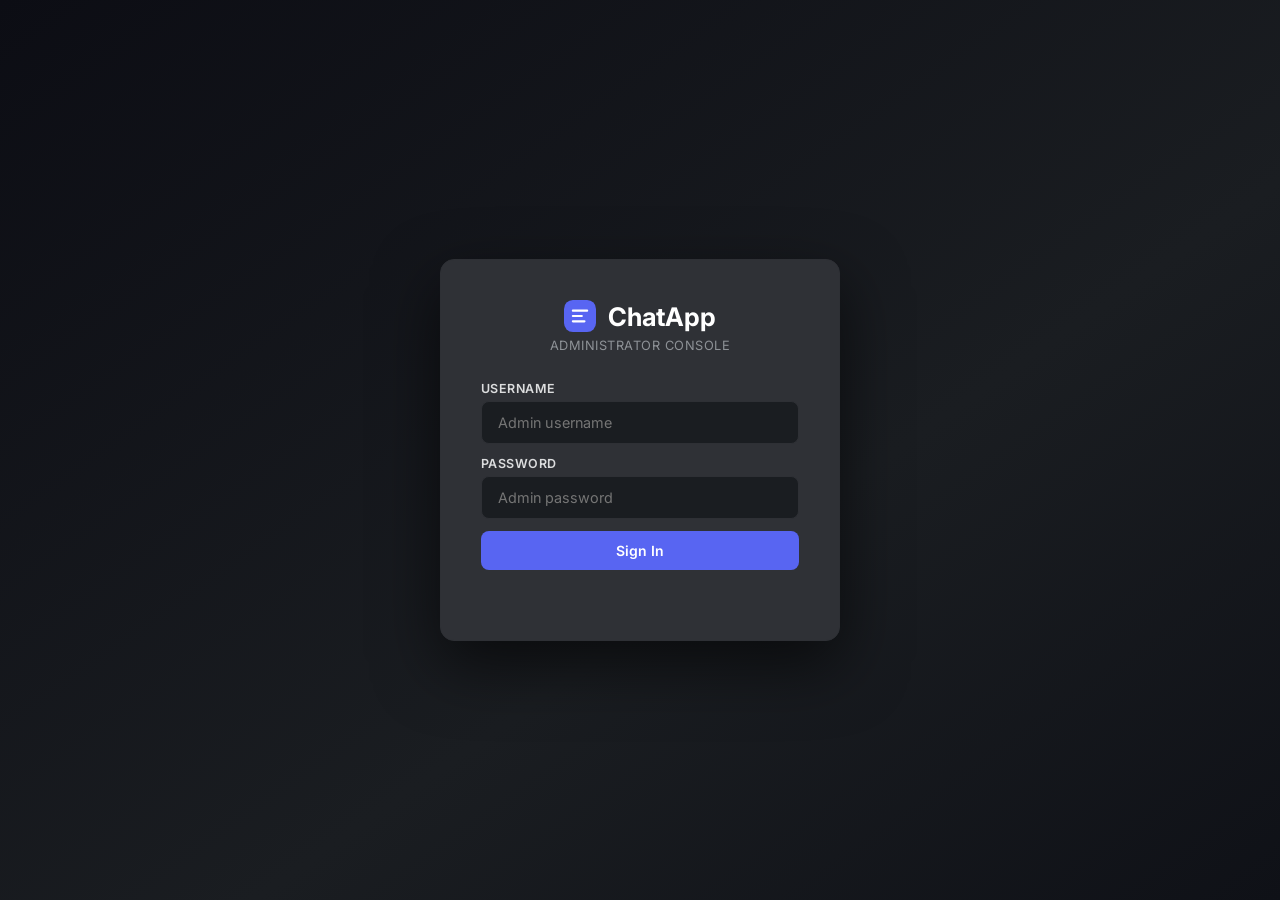
<file: frontend/admin.html>
<!DOCTYPE html>
<html lang="en">
<head>
  <meta charset="UTF-8" />
  <meta name="viewport" content="width=device-width, initial-scale=1.0" />
  <title>Admin — ChatApp</title>
  <link rel="preconnect" href="https://fonts.googleapis.com" />
  <link href="https://fonts.googleapis.com/css2?family=Inter:wght@300;400;500;600;700&display=swap" rel="stylesheet" />
  <style>
    :root {
      --bg:         #1a1d21;
      --bg-card:    #292b2f;
      --bg-input:   #2f3136;
      --bg-header:  #1f2124;
      --accent:     #5865f2;
      --accent-h:   #4752c4;
      --danger:     #ed4245;
      --danger-h:   #c03537;
      --success:    #3ba55d;
      --border:     #2e3035;
      --text:       #dcddde;
      --text-dim:   #8e9297;
      --text-h:     #ffffff;
      --radius:     8px;
      --font:       'Inter', -apple-system, BlinkMacSystemFont, 'Segoe UI', sans-serif;
    }
    *, *::before, *::after { box-sizing: border-box; margin: 0; padding: 0; }
    body {
      font-family: var(--font);
      background: var(--bg);
      color: var(--text);
      min-height: 100vh;
      -webkit-font-smoothing: antialiased;
    }

    /* ── Login Overlay ──────────────────────────────────────────────────────── */
    .login-overlay {
      position: fixed;
      inset: 0;
      background: linear-gradient(145deg, #0c0d14 0%, #1a1d21 60%, #0f1117 100%);
      display: flex;
      align-items: center;
      justify-content: center;
      z-index: 100;
    }
    .login-card {
      background: var(--bg-input);
      border: 1px solid var(--border);
      border-radius: 14px;
      padding: 40px;
      width: 100%;
      max-width: 400px;
      box-shadow: 0 24px 64px rgba(0,0,0,0.6);
    }
    .login-logo {
      display: flex;
      align-items: center;
      gap: 12px;
      justify-content: center;
      margin-bottom: 6px;
    }
    .login-logo h1 { font-size: 1.6rem; font-weight: 700; color: var(--text-h); }
    .login-subtitle {
      text-align: center;
      font-size: 0.8rem;
      color: var(--text-dim);
      margin-bottom: 28px;
      letter-spacing: 0.04em;
      text-transform: uppercase;
    }
    .login-form { display: flex; flex-direction: column; gap: 12px; }
    .login-form .form-field { display: flex; flex-direction: column; gap: 5px; }
    .login-form .form-field label {
      font-size: 0.78rem;
      font-weight: 600;
      color: var(--text-muted);
      letter-spacing: 0.04em;
      text-transform: uppercase;
    }
    .login-form input {
      padding: 12px 16px;
      background: var(--bg);
      border: 1px solid var(--border);
      border-radius: var(--radius);
      color: var(--text);
      font-family: var(--font);
      font-size: 0.9rem;
      transition: border-color 0.2s, box-shadow 0.2s;
    }
    .login-form input:focus {
      outline: none;
      border-color: var(--accent);
      box-shadow: 0 0 0 3px rgba(88,101,242,0.18);
    }

    /* ── Shared Inputs & Buttons ────────────────────────────────────────────── */
    .btn-primary {
      padding: 11px 20px;
      background: var(--accent);
      color: #fff;
      border: none;
      border-radius: var(--radius);
      font-family: var(--font);
      font-size: 0.875rem;
      font-weight: 600;
      cursor: pointer;
      transition: background 0.2s, transform 0.1s;
    }
    .btn-primary:hover  { background: var(--accent-h); }
    .btn-primary:active { transform: scale(0.98); }
    .btn-primary:disabled { opacity: 0.5; cursor: not-allowed; }

    .btn-danger {
      padding: 6px 12px;
      background: transparent;
      border: 1px solid var(--danger);
      color: var(--danger);
      border-radius: 6px;
      font-family: var(--font);
      font-size: 0.75rem;
      font-weight: 600;
      cursor: pointer;
      transition: all 0.18s;
    }
    .btn-danger:hover { background: var(--danger); color: #fff; }

    .btn-ghost {
      padding: 8px 16px;
      background: transparent;
      border: 1px solid var(--border);
      color: var(--text-dim);
      border-radius: var(--radius);
      font-family: var(--font);
      font-size: 0.8rem;
      cursor: pointer;
      transition: all 0.18s;
    }
    .btn-ghost:hover { border-color: var(--text-dim); color: var(--text); }

    .error-msg  { color: var(--danger); font-size: 0.8rem; min-height: 18px; }
    .success-msg { color: var(--success); font-size: 0.8rem; min-height: 18px; }

    /* ── Admin Shell ────────────────────────────────────────────────────────── */
    .admin-shell { min-height: 100vh; display: flex; flex-direction: column; }

    /* Header */
    .admin-header {
      background: var(--bg-header);
      border-bottom: 1px solid var(--border);
      padding: 0 28px;
      height: 56px;
      display: flex;
      align-items: center;
      justify-content: space-between;
      position: sticky;
      top: 0;
      z-index: 10;
    }
    .admin-brand {
      display: flex;
      align-items: center;
      gap: 10px;
      font-size: 0.95rem;
      font-weight: 700;
      color: var(--text-h);
    }
    .admin-badge {
      background: rgba(88,101,242,0.25);
      color: var(--accent);
      font-size: 0.65rem;
      font-weight: 700;
      padding: 2px 8px;
      border-radius: 12px;
      text-transform: uppercase;
      letter-spacing: 0.06em;
    }
    .admin-meta {
      display: flex;
      align-items: center;
      gap: 16px;
      font-size: 0.8rem;
      color: var(--text-dim);
    }
    #header-username { font-weight: 600; color: var(--text); }

    /* Content */
    .admin-content {
      padding: 32px 28px;
      max-width: 960px;
      margin: 0 auto;
      width: 100%;
      display: grid;
      grid-template-columns: 340px 1fr;
      gap: 24px;
      align-items: start;
    }
    @media (max-width: 720px) {
      .admin-content { grid-template-columns: 1fr; padding: 20px 16px; }
    }

    /* Cards */
    .card {
      background: var(--bg-card);
      border: 1px solid var(--border);
      border-radius: 12px;
      padding: 24px;
    }
    .card-title {
      font-size: 0.75rem;
      font-weight: 700;
      text-transform: uppercase;
      letter-spacing: 0.08em;
      color: var(--text-dim);
      margin-bottom: 18px;
    }

    /* Create user form */
    .create-form { display: flex; flex-direction: column; gap: 11px; }
    .create-form input {
      padding: 10px 14px;
      background: var(--bg-input);
      border: 1px solid var(--border);
      border-radius: var(--radius);
      color: var(--text);
      font-family: var(--font);
      font-size: 0.875rem;
      transition: border-color 0.2s;
    }
    .create-form input:focus {
      outline: none;
      border-color: var(--accent);
    }
    .create-form .btn-primary { margin-top: 4px; }

    /* User table */
    .user-table-wrap { overflow-x: auto; }
    .user-table {
      width: 100%;
      border-collapse: collapse;
      font-size: 0.875rem;
    }
    .user-table th {
      text-align: left;
      padding: 9px 12px;
      font-size: 0.7rem;
      font-weight: 700;
      text-transform: uppercase;
      letter-spacing: 0.07em;
      color: var(--text-dim);
      border-bottom: 1px solid var(--border);
    }
    .user-table td {
      padding: 11px 12px;
      border-bottom: 1px solid rgba(46,48,53,0.6);
      vertical-align: middle;
    }
    .user-table tr:last-child td { border-bottom: none; }
    .user-table tr:hover td { background: rgba(255,255,255,0.025); }
    .user-avatar {
      width: 28px;
      height: 28px;
      border-radius: 50%;
      background: var(--accent);
      display: inline-flex;
      align-items: center;
      justify-content: center;
      font-size: 0.75rem;
      font-weight: 700;
      color: #fff;
      margin-right: 8px;
      vertical-align: middle;
    }
    .user-name { vertical-align: middle; font-weight: 500; }
    .date-cell { color: var(--text-dim); font-size: 0.78rem; }
    .empty-row td {
      text-align: center;
      color: var(--text-dim);
      padding: 28px;
      font-size: 0.875rem;
    }
    .table-header-row {
      display: flex;
      align-items: center;
      justify-content: space-between;
      margin-bottom: 16px;
    }
    #user-count {
      font-size: 0.75rem;
      color: var(--text-dim);
      background: var(--bg-input);
      padding: 3px 10px;
      border-radius: 12px;
    }

    /* Utilities */
    .hidden { display: none !important; }
    .channel-badge {
      display: inline-block;
      font-size: 0.68rem;
      font-weight: 700;
      padding: 2px 8px;
      border-radius: 10px;
      text-transform: uppercase;
      letter-spacing: 0.04em;
    }
    .channel-badge.public  { background: rgba(59,165,93,0.18);  color: var(--success); }
    .channel-badge.private { background: rgba(88,101,242,0.18); color: var(--accent); }
    .spinner {
      display: inline-block;
      width: 14px;
      height: 14px;
      border: 2px solid rgba(255,255,255,0.3);
      border-top-color: #fff;
      border-radius: 50%;
      animation: spin 0.6s linear infinite;
      vertical-align: middle;
      margin-right: 6px;
    }
    @keyframes spin { to { transform: rotate(360deg); } }
  </style>
</head>
<body>

  <!-- ── Admin Login ──────────────────────────────────────────────────────── -->
  <div id="login-overlay" class="login-overlay">
    <div class="login-card">
      <div class="login-logo">
        <svg width="32" height="32" viewBox="0 0 36 36" fill="none">
          <rect width="36" height="36" rx="10" fill="#5865f2"/>
          <path d="M10 12h16M10 18h10M10 24h13" stroke="#fff" stroke-width="2.5" stroke-linecap="round"/>
        </svg>
        <h1>ChatApp</h1>
      </div>
      <p class="login-subtitle">Administrator Console</p>
      <form class="login-form" id="admin-login-form" autocomplete="on">
        <div class="form-field">
          <label for="admin-user">Username</label>
          <input type="text"     id="admin-user"  placeholder="Admin username" autocomplete="username" required />
        </div>
        <div class="form-field">
          <label for="admin-pass">Password</label>
          <input type="password" id="admin-pass"  placeholder="Admin password" autocomplete="current-password" required />
        </div>
        <button type="submit" class="btn-primary">Sign In</button>
        <p id="login-error" class="error-msg" role="alert"></p>
      </form>

      <!-- TOTP second-factor step (shown when ADMIN_TOTP_SECRET is set) -->
      <div id="totp-step" style="display:none">
        <p style="color:var(--text-dim);font-size:0.88rem;margin:0 0 16px">
          Enter the 6-digit code from your authenticator app.
        </p>
        <div class="form-field">
          <label for="admin-totp-code">Authenticator Code</label>
          <input type="text" id="admin-totp-code" inputmode="numeric" autocomplete="one-time-code"
                 maxlength="6" placeholder="000000" style="letter-spacing:0.2em;font-size:1.2rem;text-align:center" />
        </div>
        <button class="btn-primary" id="totp-verify-btn" onclick="verifyAdminTotp()">Verify</button>
        <p id="totp-error" class="error-msg" role="alert"></p>
        <button type="button" class="btn-ghost"
                style="width:100%;margin-top:10px;font-size:0.82rem;opacity:0.7"
                onclick="backToLogin()">← Back to login</button>
      </div>
    </div>
  </div>

  <!-- ── Admin Shell ───────────────────────────────────────────────────────── -->
  <div id="admin-shell" class="admin-shell hidden">

    <header class="admin-header">
      <div class="admin-brand">
        <svg width="24" height="24" viewBox="0 0 36 36" fill="none">
          <rect width="36" height="36" rx="8" fill="#5865f2"/>
          <path d="M10 12h16M10 18h10M10 24h13" stroke="#fff" stroke-width="2.5" stroke-linecap="round"/>
        </svg>
        ChatApp
        <span class="admin-badge">Admin</span>
      </div>
      <div class="admin-meta">
        Signed in as <span id="header-username"></span>
        <button class="btn-ghost" onclick="adminLogout()">Sign Out</button>
      </div>
    </header>

    <main class="admin-content">

      <!-- Create User Card -->
      <div class="card">
        <p class="card-title">Create New User</p>
        <form class="create-form" id="create-user-form" autocomplete="off">
          <input type="text" id="new-username" placeholder="Username (min 3 chars)"
                 autocomplete="off" maxlength="50" required />
          <input type="password" id="new-password" placeholder="Password (min 6 chars)"
                 autocomplete="new-password" maxlength="100" required />
          <button type="submit" class="btn-primary" id="create-btn">Create User</button>
          <p id="create-error"   class="error-msg"   role="alert"></p>
          <p id="create-success" class="success-msg" role="status"></p>
        </form>
      </div>

      <!-- User List Card -->
      <div class="card">
        <div class="table-header-row">
          <p class="card-title" style="margin:0">Registered Users</p>
          <span id="user-count">— users</span>
        </div>
        <div class="user-table-wrap">
          <table class="user-table" id="user-table">
            <thead>
              <tr>
                <th>User</th>
                <th>Created</th>
                <th>Status</th>
                <th></th>
              </tr>
            </thead>
            <tbody id="user-tbody">
              <tr class="empty-row"><td colspan="4">Loading…</td></tr>
            </tbody>
          </table>
        </div>
      </div>

      <!-- Auto-Purge Settings Card -->
      <div class="card">
        <p class="card-title">Auto-Purge Settings</p>
        <p class="card-hint">Permanently delete messages older than a set number of days. Runs hourly. <strong>Off by default.</strong></p>
        <label class="settings-toggle">
          <input type="checkbox" id="purge-enabled" />
          <span>Enable auto-purge</span>
        </label>
        <div class="settings-row" id="purge-days-row">
          <label class="settings-label">Delete messages older than</label>
          <div class="settings-inline">
            <input type="number" id="purge-days" min="1" max="3650" value="30" class="settings-number" />
            <span class="settings-unit">days</span>
          </div>
        </div>
        <div class="settings-row">
          <label class="settings-label">History limit per channel</label>
          <div class="settings-inline">
            <input type="number" id="history-limit" min="10" max="200" value="50" class="settings-number" />
            <span class="settings-unit">messages</span>
          </div>
        </div>
        <button class="btn-primary" onclick="saveSettings()" id="settings-btn" style="margin-top:4px">Save Settings</button>
        <p id="settings-status" class="success-msg" role="status"></p>
        <p id="settings-error"  class="error-msg"   role="alert"></p>
      </div>

      <!-- Channel List Card -->
      <div class="card">
        <div class="table-header-row">
          <p class="card-title" style="margin:0">Channels</p>
          <span id="channel-count">— channels</span>
        </div>
        <div class="user-table-wrap">
          <table class="user-table" id="channel-table">
            <thead>
              <tr>
                <th>Channel</th>
                <th>Type</th>
                <th>Messages</th>
                <th></th>
              </tr>
            </thead>
            <tbody id="channel-tbody">
              <tr class="empty-row"><td colspan="4">Loading…</td></tr>
            </tbody>
          </table>
        </div>
      </div>

      <!-- Admin TOTP Setup Card -->
      <div class="card">
        <p class="card-title">Admin Two-Factor Authentication</p>
        <p class="card-hint">
          Generate a TOTP secret, scan it with an authenticator app (Google Authenticator, Authy, etc.),
          then add <code style="font-family:monospace;opacity:0.85">ADMIN_TOTP_SECRET=&lt;secret&gt;</code>
          to your <code style="font-family:monospace;opacity:0.85">.env</code> and rebuild the backend.
          Admin login will then require a second-factor code.
        </p>
        <button class="btn-primary" id="totp-setup-btn" onclick="loadTotpSetupInfo()"
                style="width:auto">Generate TOTP Secret</button>
        <div id="totp-setup-result" style="display:none;margin-top:20px">
          <div id="totp-qr-div" style="display:inline-block;padding:12px;background:#fff;border-radius:8px;margin-bottom:16px"></div>
          <div class="settings-row" style="flex-direction:column;align-items:flex-start;gap:6px">
            <label class="settings-label">Secret — add to <code style="font-family:monospace">.env</code> as
              <code style="font-family:monospace">ADMIN_TOTP_SECRET</code></label>
            <div style="display:flex;gap:8px;width:100%;align-items:center">
              <input type="text" id="totp-secret-display" readonly
                     style="font-family:monospace;flex:1;font-size:0.9rem;background:var(--bg-secondary);
                            border:1px solid rgba(255,255,255,0.1);color:var(--text);padding:8px 10px;border-radius:6px" />
              <button class="btn-ghost" id="copy-secret-btn" onclick="copyTotpSecret()"
                      style="white-space:nowrap">Copy</button>
            </div>
          </div>
          <p class="card-hint" style="margin-top:12px;color:#e3a13f">
            ⚠ After updating <code style="font-family:monospace">.env</code>, run:
            <code style="font-family:monospace;display:block;margin-top:4px;padding:6px 8px;
                         background:var(--bg-secondary);border-radius:4px">
              docker compose up --build -d backend
            </code>
          </p>
        </div>
      </div>

    </main>
  </div>

  <script>
    "use strict";

    const API = "";          // same-origin via nginx proxy
    let adminToken = localStorage.getItem("adminToken");
    let adminName  = localStorage.getItem("adminName");
    let adminTotpTempToken = null;   // holds the 5-min pending token during TOTP step

    // ── Bootstrap ─────────────────────────────────────────────────────────────
    document.addEventListener("DOMContentLoaded", () => {
      if (adminToken) {
        // Validate existing token against the API before showing the panel
        apiFetch("/api/admin/users").then(r => {
          if (r.ok) { showPanel(); } else { clearAdminAuth(); }
        }).catch(() => clearAdminAuth());
      }

      document.getElementById("admin-login-form").addEventListener("submit", e => {
        e.preventDefault();
        doLogin();
      });

      document.getElementById("admin-totp-code").addEventListener("keydown", e => {
        if (e.key === "Enter") { e.preventDefault(); verifyAdminTotp(); }
      });

      document.getElementById("create-user-form").addEventListener("submit", e => {
        e.preventDefault();
        createUser();
      });

      document.getElementById("purge-enabled").addEventListener("change", togglePurgeDaysRow);
    });

    // ── Login ──────────────────────────────────────────────────────────────────
    async function doLogin() {
      const username = document.getElementById("admin-user").value.trim();
      const password = document.getElementById("admin-pass").value;
      const errEl    = document.getElementById("login-error");
      errEl.textContent = "";

      try {
        const res = await fetch(`${API}/api/admin/login`, {
          method: "POST",
          headers: { "Content-Type": "application/json" },
          body: JSON.stringify({ username, password })
        });

        if (res.status === 401) { errEl.textContent = "Invalid credentials."; return; }
        if (!res.ok)            { errEl.textContent = "Login failed."; return; }

        const data = await res.json();

        // TOTP is required — switch to the 2FA step
        if (data.requiresTOTP) {
          adminTotpTempToken = data.tempToken;
          document.getElementById("admin-login-form").style.display = "none";
          document.getElementById("totp-step").style.display = "";
          document.getElementById("admin-totp-code").focus();
          return;
        }

        adminToken = data.token;
        adminName  = data.username;
        localStorage.setItem("adminToken", adminToken);
        localStorage.setItem("adminName",  adminName);
        showPanel();
      } catch {
        errEl.textContent = "Cannot reach server.";
      }
    }

    // ── TOTP second-factor verification ───────────────────────────────────────
    async function verifyAdminTotp() {
      const code  = document.getElementById("admin-totp-code").value.trim();
      const errEl = document.getElementById("totp-error");
      const btn   = document.getElementById("totp-verify-btn");
      errEl.textContent = "";

      if (!/^\d{6}$/.test(code)) { errEl.textContent = "Enter a 6-digit code."; return; }

      btn.disabled = true;
      btn.innerHTML = '<span class="spinner"></span>Verifying…';
      try {
        const res = await fetch(`${API}/api/admin/verify-totp`, {
          method: "POST",
          headers: { "Content-Type": "application/json" },
          body: JSON.stringify({ tempToken: adminTotpTempToken, code })
        });

        if (res.status === 401) { errEl.textContent = "Invalid or expired code."; return; }
        if (!res.ok)            { errEl.textContent = "Verification failed."; return; }

        const data = await res.json();
        adminToken = data.token;
        adminName  = data.username;
        localStorage.setItem("adminToken", adminToken);
        localStorage.setItem("adminName",  adminName);
        adminTotpTempToken = null;
        document.getElementById("admin-totp-code").value = "";
        showPanel();
      } catch {
        errEl.textContent = "Cannot reach server.";
      } finally {
        btn.disabled = false;
        btn.textContent = "Verify";
      }
    }

    function backToLogin() {
      adminTotpTempToken = null;
      document.getElementById("admin-totp-code").value = "";
      document.getElementById("totp-error").textContent = "";
      document.getElementById("totp-step").style.display = "none";
      document.getElementById("admin-login-form").style.display = "";
    }

    // ── Admin TOTP setup (generate secret + QR) ───────────────────────────────
    async function loadTotpSetupInfo() {
      const btn = document.getElementById("totp-setup-btn");
      btn.disabled = true;
      btn.innerHTML = '<span class="spinner"></span>Generating…';
      try {
        const res = await apiFetch("/api/admin/setup-totp");
        if (!res.ok) { alert("Failed to generate TOTP secret."); return; }
        const { secret, uri } = await res.json();

        document.getElementById("totp-secret-display").value = secret;
        document.getElementById("totp-setup-result").style.display = "";

        // Render QR code using qrcodejs (loaded from cdnjs — already in CSP script-src)
        loadQrScript(function () {
          const qrDiv = document.getElementById("totp-qr-div");
          qrDiv.innerHTML = "";
          // eslint-disable-next-line no-undef
          new QRCode(qrDiv, { text: uri, width: 200, height: 200, correctLevel: QRCode.CorrectLevel.M });
        });
      } catch {
        alert("Network error.");
      } finally {
        btn.disabled = false;
        btn.textContent = "Regenerate TOTP Secret";
      }
    }

    function loadQrScript(callback) {
      if (window.QRCode) { callback(); return; }
      const s = document.createElement("script");
      s.src = "https://cdnjs.cloudflare.com/ajax/libs/qrcodejs/1.0.0/qrcode.min.js";
      s.integrity = "sha512-CNgIRecGo7nphbeZ04Sc13ka07paqdeTu0WR1IM4kNcpmBAUSHSQX0FslNhTDadL4O5SAGapGt4FodqL8My0mA==";
      s.crossOrigin = "anonymous";
      s.onload = callback;
      document.head.appendChild(s);
    }

    async function copyTotpSecret() {
      const secret = document.getElementById("totp-secret-display").value;
      try {
        await navigator.clipboard.writeText(secret);
        const btn = document.getElementById("copy-secret-btn");
        btn.textContent = "Copied!";
        setTimeout(() => { btn.textContent = "Copy"; }, 2000);
      } catch {
        alert("Copy failed — please select and copy the secret manually.");
      }
    }

    // ── Panel ──────────────────────────────────────────────────────────────────
    function showPanel() {
      document.getElementById("login-overlay").classList.add("hidden");
      document.getElementById("admin-shell").classList.remove("hidden");
      document.getElementById("header-username").textContent = adminName;
      loadUsers();
      loadChannels();
      loadSettings();
    }

    function clearAdminAuth() {
      localStorage.removeItem("adminToken");
      localStorage.removeItem("adminName");
      adminToken = null;
      adminName  = null;
    }

    function adminLogout() {
      clearAdminAuth();
      adminTotpTempToken = null;
      document.getElementById("admin-shell").classList.add("hidden");
      document.getElementById("login-overlay").classList.remove("hidden");
      // Reset to login form in case the user was on the TOTP step
      document.getElementById("totp-step").style.display = "none";
      document.getElementById("admin-login-form").style.display = "";
      document.getElementById("totp-error").textContent = "";
      document.getElementById("admin-totp-code").value = "";
      document.getElementById("user-tbody").innerHTML =
        '<tr class="empty-row"><td colspan="3">Loading…</td></tr>';
      document.getElementById("admin-user").value = "";
      document.getElementById("admin-pass").value = "";
    }

    // ── Load Users ─────────────────────────────────────────────────────────────
    async function loadUsers() {
      const tbody = document.getElementById("user-tbody");
      tbody.innerHTML = '<tr class="empty-row"><td colspan="4"><span class="spinner"></span>Loading…</td></tr>';

      try {
        const res = await apiFetch("/api/admin/users");
        if (!res.ok) { renderError(tbody, "Failed to load users."); return; }

        const users = await res.json();
        document.getElementById("user-count").textContent =
          `${users.length} user${users.length !== 1 ? "s" : ""}`;

        if (users.length === 0) {
          tbody.innerHTML = '<tr class="empty-row"><td colspan="4">No users yet — create one on the left.</td></tr>';
          return;
        }

        tbody.innerHTML = "";
        users.forEach(u => {
          const tr = document.createElement("tr");
          const createdAt = u.createdAt
            ? new Date(u.createdAt).toLocaleDateString(undefined, { year:"numeric", month:"short", day:"numeric" })
            : "—";
          const initial = u.username ? u.username[0].toUpperCase() : "?";
          const disabledLabel = u.disabled
            ? '<span style="color:var(--danger);font-size:0.75rem;font-weight:600">⛔ Disabled</span>'
            : '<span style="color:var(--success);font-size:0.75rem;font-weight:600">✓ Active</span>';
          const toggleLabel = u.disabled ? 'Enable' : 'Disable';
          tr.innerHTML = `
            <td>
              <span class="user-avatar">${escapeHtml(initial)}</span>
              <span class="user-name">${escapeHtml(u.username)}</span>
            </td>
            <td class="date-cell">${escapeHtml(createdAt)}</td>
            <td>${disabledLabel}</td>
            <td style="display:flex;gap:6px">
              <button class="btn-ghost" style="font-size:0.72rem;padding:5px 10px" onclick="toggleUserDisabled('${escapeHtml(u.id)}', ${!u.disabled})">
                ${escapeHtml(toggleLabel)}
              </button>
              <button class="btn-danger" onclick="deleteUser('${escapeHtml(u.id)}','${escapeHtml(u.username)}')">
                Delete
              </button>
            </td>`;
          tbody.appendChild(tr);
        });
      } catch {
        renderError(tbody, "Network error — cannot load users.");
      }
    }

    async function toggleUserDisabled(id, disabled) {
      try {
        const res = await apiFetch(`/api/admin/users/${id}/disabled`, "PUT", { disabled });
        if (!res.ok) { alert("Failed to update user."); return; }
        await loadUsers();
      } catch {
        alert("Network error.");
      }
    }

    function renderError(tbody, msg) {
      tbody.innerHTML = `<tr class="empty-row"><td colspan="4" style="color:var(--danger)">${escapeHtml(msg)}</td></tr>`;
    }

    // ── Create User ────────────────────────────────────────────────────────────
    async function createUser() {
      const username   = document.getElementById("new-username").value.trim();
      const password   = document.getElementById("new-password").value;
      const errEl      = document.getElementById("create-error");
      const successEl  = document.getElementById("create-success");
      const btn        = document.getElementById("create-btn");
      errEl.textContent = "";
      successEl.textContent = "";

      if (username.length < 3) { errEl.textContent = "Username must be at least 3 characters."; return; }
      if (password.length < 6) { errEl.textContent = "Password must be at least 6 characters."; return; }

      btn.disabled = true;
      btn.innerHTML = '<span class="spinner"></span>Creating…';

      try {
        const res = await apiFetch("/api/admin/users", "POST", { username, password });
        const body = await res.json().catch(() => ({}));

        if (res.status === 409) { errEl.textContent = "Username already taken."; return; }
        if (res.status === 400) { errEl.textContent = body.error ?? "Validation failed."; return; }
        if (!res.ok)            { errEl.textContent = "Failed to create user."; return; }

        successEl.textContent = `✓ User "${username}" created.`;
        document.getElementById("new-username").value = "";
        document.getElementById("new-password").value = "";
        await loadUsers();
      } catch {
        errEl.textContent = "Network error.";
      } finally {
        btn.disabled = false;
        btn.textContent = "Create User";
      }
    }

    // ── Delete User ────────────────────────────────────────────────────────────
    async function deleteUser(id, username) {
      if (!confirm(`Delete user "${username}"? This cannot be undone.`)) return;

      try {
        const res = await apiFetch(`/api/admin/users/${id}`, "DELETE");
        if (res.status === 404) { alert("User not found — it may have already been deleted."); }
        if (!res.ok && res.status !== 404) { alert("Failed to delete user."); return; }
        await loadUsers();
      } catch {
        alert("Network error.");
      }
    }
    // ── Load Channels ──────────────────────────────────────────────────────────
    async function loadChannels() {
      const tbody = document.getElementById("channel-tbody");
      tbody.innerHTML = '<tr class="empty-row"><td colspan="4"><span class="spinner"></span>Loading…</td></tr>';

      try {
        const res = await apiFetch("/api/admin/rooms");
        if (!res.ok) { renderChannelError(tbody, "Failed to load channels."); return; }

        const channels = await res.json();
        document.getElementById("channel-count").textContent =
          `${channels.length} channel${channels.length !== 1 ? "s" : ""}`;

        if (channels.length === 0) {
          tbody.innerHTML = '<tr class="empty-row"><td colspan="4">No channels yet.</td></tr>';
          return;
        }

        tbody.innerHTML = "";
        channels.forEach(ch => {
          const tr = document.createElement("tr");
          const badge = ch.isPrivate
            ? `<span class="channel-badge private">Private</span>`
            : `<span class="channel-badge public">Public</span>`;
          tr.innerHTML = `
            <td><span style="opacity:0.5;margin-right:4px">#</span>${escapeHtml(ch.name)}</td>
            <td>${badge}</td>
            <td style="color:var(--text-dim);font-size:0.82rem">${ch.messageCount.toLocaleString()}</td>
            <td style="display:flex;gap:6px">
              <button class="btn-ghost" style="font-size:0.72rem;padding:5px 10px" onclick="clearChannelMessages('${escapeHtml(ch.id)}','${escapeHtml(ch.name)}')">Clear Messages</button>
              <button class="btn-danger" onclick="deleteChannel('${escapeHtml(ch.id)}','${escapeHtml(ch.name)}')">
                Delete
              </button>
            </td>`;
          tbody.appendChild(tr);
        });
      } catch {
        renderChannelError(tbody, "Network error — cannot load channels.");
      }
    }

    function renderChannelError(tbody, msg) {
      tbody.innerHTML = `<tr class="empty-row"><td colspan="4" style="color:var(--danger)">${escapeHtml(msg)}</td></tr>`;
    }

    // ── Clear Channel Messages ──────────────────────────────────────────────────
    async function clearChannelMessages(id, name) {
      if (!confirm(`Clear ALL messages in "#${name}"? The channel will remain but its entire history will be deleted. This cannot be undone.`)) return;

      try {
        const res = await apiFetch(`/api/admin/rooms/${id}/messages`, "DELETE");
        if (res.status === 404) { alert("Channel not found."); return; }
        if (!res.ok) { alert("Failed to clear messages."); return; }
        await loadChannels();
      } catch {
        alert("Network error.");
      }
    }

    // ── Delete Channel ─────────────────────────────────────────────────────────
    async function deleteChannel(id, name) {
      if (!confirm(`Delete channel "#${name}" and ALL its messages? This cannot be undone.`)) return;

      try {
        const res = await apiFetch(`/api/admin/rooms/${id}`, "DELETE");
        if (res.status === 404) { alert("Channel not found — it may have already been deleted."); }
        else if (!res.ok) { alert("Failed to delete channel."); return; }
        await loadChannels();
      } catch {
        alert("Network error.");
      }
    }
    // ── Settings ─────────────────────────────────────────────────────────────
    async function loadSettings() {
      try {
        const res = await apiFetch("/api/admin/settings");
        if (!res.ok) return;
        const { purgeEnabled, purgeAfterDays, historyLimit } = await res.json();
        document.getElementById("purge-enabled").checked = purgeEnabled;
        document.getElementById("purge-days").value = purgeAfterDays;
        document.getElementById("history-limit").value = historyLimit ?? 50;
        togglePurgeDaysRow();
      } catch { /* ignore */ }
    }

    function togglePurgeDaysRow() {
      const enabled = document.getElementById("purge-enabled").checked;
      document.getElementById("purge-days-row").style.opacity = enabled ? "1" : "0.4";
    }

    async function saveSettings() {
      const purgeEnabled   = document.getElementById("purge-enabled").checked;
      const purgeAfterDays = parseInt(document.getElementById("purge-days").value, 10);
      const historyLimit   = parseInt(document.getElementById("history-limit").value, 10);
      const statusEl = document.getElementById("settings-status");
      const errorEl  = document.getElementById("settings-error");
      const btn      = document.getElementById("settings-btn");
      statusEl.textContent = "";
      errorEl.textContent  = "";
      if (!purgeAfterDays || purgeAfterDays < 1) { errorEl.textContent = "Days must be at least 1."; return; }
      if (!historyLimit || historyLimit < 10 || historyLimit > 200) { errorEl.textContent = "History limit must be 10-200."; return; }
      btn.disabled = true;
      try {
        const res  = await apiFetch("/api/admin/settings", "PUT", { purgeEnabled, purgeAfterDays, historyLimit });
        const body = await res.json().catch(() => ({}));
        if (!res.ok) { errorEl.textContent = body.error ?? "Failed to save."; return; }
        statusEl.textContent = "✓ Settings saved.";
        setTimeout(() => { statusEl.textContent = ""; }, 3000);
      } catch {
        errorEl.textContent = "Network error.";
      } finally {
        btn.disabled = false;
      }
    }
    // ── API Helper ─────────────────────────────────────────────────────────────
    function getCookie(name) {
      const match = document.cookie.match(new RegExp("(^|;\\s*)" + name + "=([^;]*)"));
      return match ? decodeURIComponent(match[2]) : null;
    }

    function apiFetch(url, method = "GET", body = null) {
      const headers = { "Content-Type": "application/json" };
      if (adminToken) headers["Authorization"] = `Bearer ${adminToken}`;
      // CSRF double-submit: required for all state-changing requests
      if (["POST", "PUT", "PATCH", "DELETE"].includes(method)) {
        const csrf = getCookie("csrfToken");
        if (csrf) headers["X-CSRF-Token"] = csrf;
      }
      return fetch(`${API}${url}`, {
        method,
        headers,
        body: body ? JSON.stringify(body) : undefined
      });
    }

    // ── Security ───────────────────────────────────────────────────────────────
    function escapeHtml(str) {
      return String(str)
        .replace(/&/g, "&amp;")
        .replace(/</g, "&lt;")
        .replace(/>/g, "&gt;")
        .replace(/"/g, "&quot;")
        .replace(/'/g, "&#39;");
    }
  </script>
</body>
</html>
</file>
